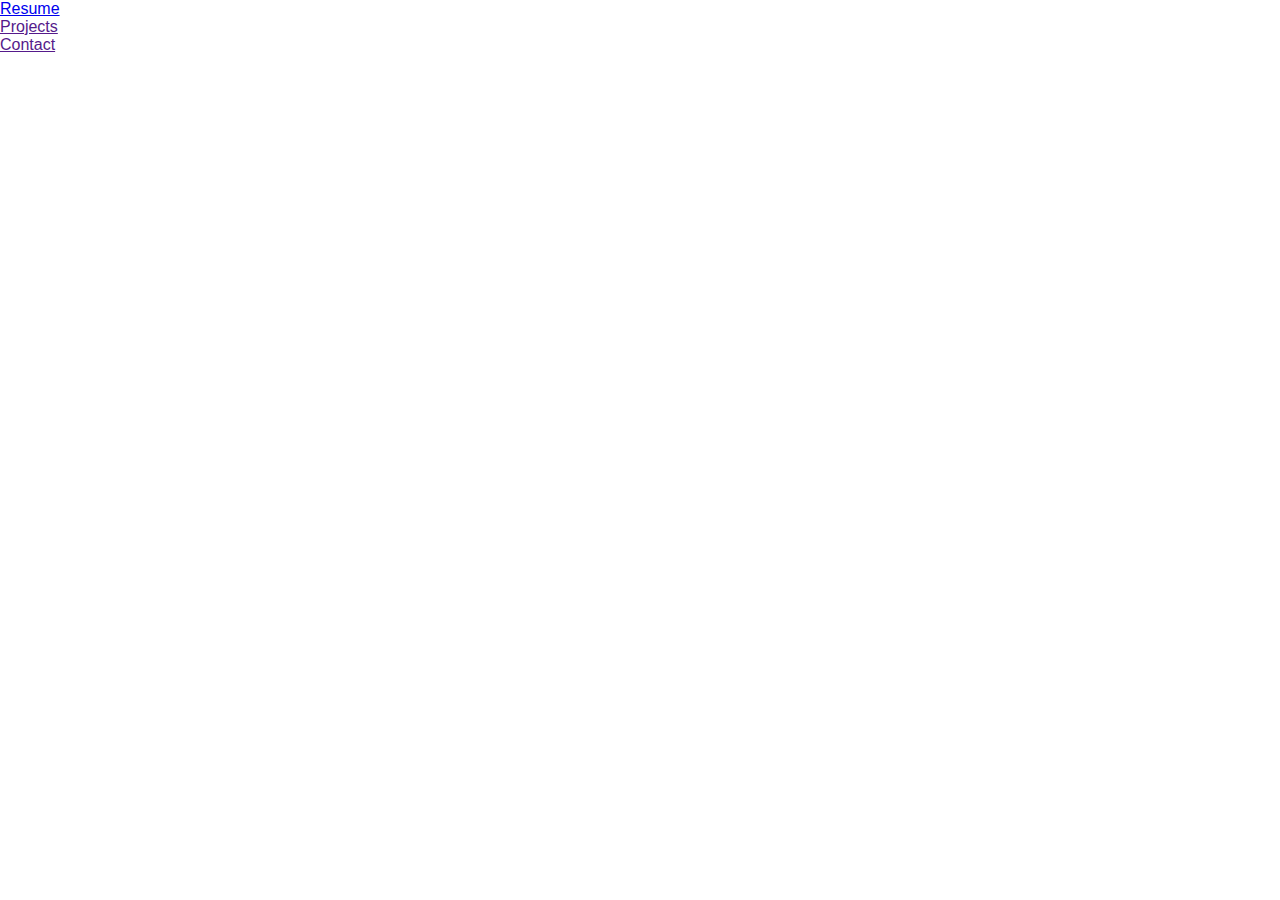
<file: index.html>
<!DOCTYPE html>
<html lang="en">
<head>
    <meta charset="UTF-8">
    <meta name="viewport" content="width=device-width, initial-scale=1.0">
    <title>Portfolio</title>
    <link rel="stylesheet" href="style.css">
    <link rel="stylesheet" href="style.css">
</head>
<body>
    <div class="container">

        <a class="resume" href="resume.html">Resume</a>
        <br>
        <a class="project" href class="Projects">Projects</a>
        <br>
        <a class="contact" href class="Contact">Contact</a>
        <br>
    


    </div>
</body>
</html>
</file>
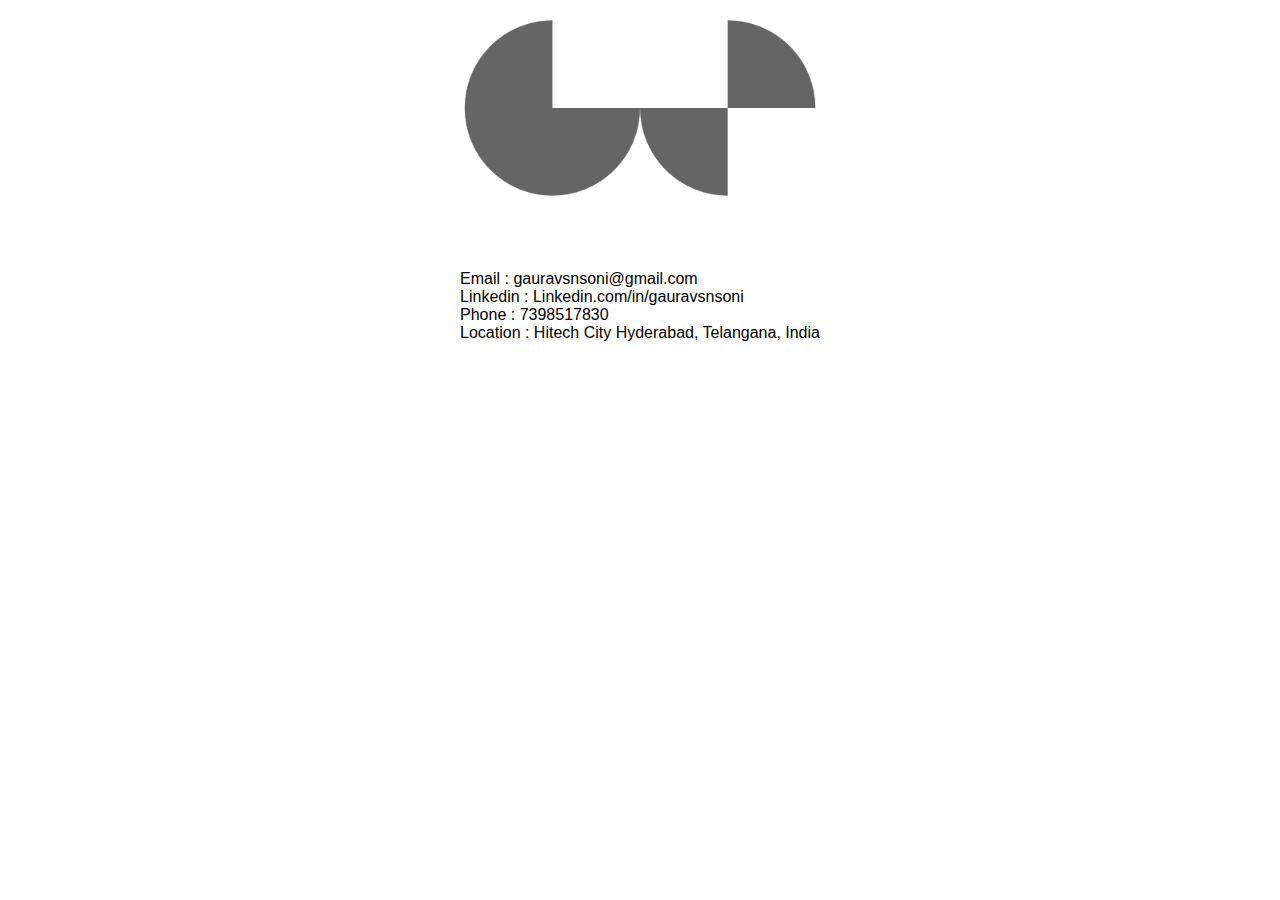
<file: contact.html>
<!DOCTYPE html>
<html lang="en">
<head>
    <meta charset="UTF-8">
    <meta name="viewport" content="width=device-width, initial-scale=1.0">
    <title>Document</title>
    <link rel="stylesheet" href="style.css">
</head>
<body>

    
    
    
    <div class="contactdetails">

        <img class="contactlogo" src="Images/LOGO GAURAV.png" alt="Logo" />
        <br>
    <br>
    <br>


    <p> 
        Email : gauravsnsoni@gmail.com
        <br>
        Linkedin : Linkedin.com/in/gauravsnsoni
        <br>
        Phone : 7398517830
        <br>
        Location : Hitech City Hyderabad, Telangana, India 
        </p>
    </div>
</body>
</html>
</file>
<file: Portfolio.html>
<!DOCTYPE html>
<html lang="en">
<head>
    <meta charset="UTF-8">
    <meta name="viewport" content="width=device-width, initial-scale=1.0">
    <title>Portfolio</title>
    <link rel="stylesheet" href="Portfolio.css">
</head>
<body>
    <div class="container">

        <div class="Home">
        <a href="Images/4.jpg">Resume</a>
        <br>
        <a href class="Projects">Projects</a>
        <br>
        <a href class="Contact">Contact</a>
        <br>
    </div>


    </div>
</body>
</html>
</file>
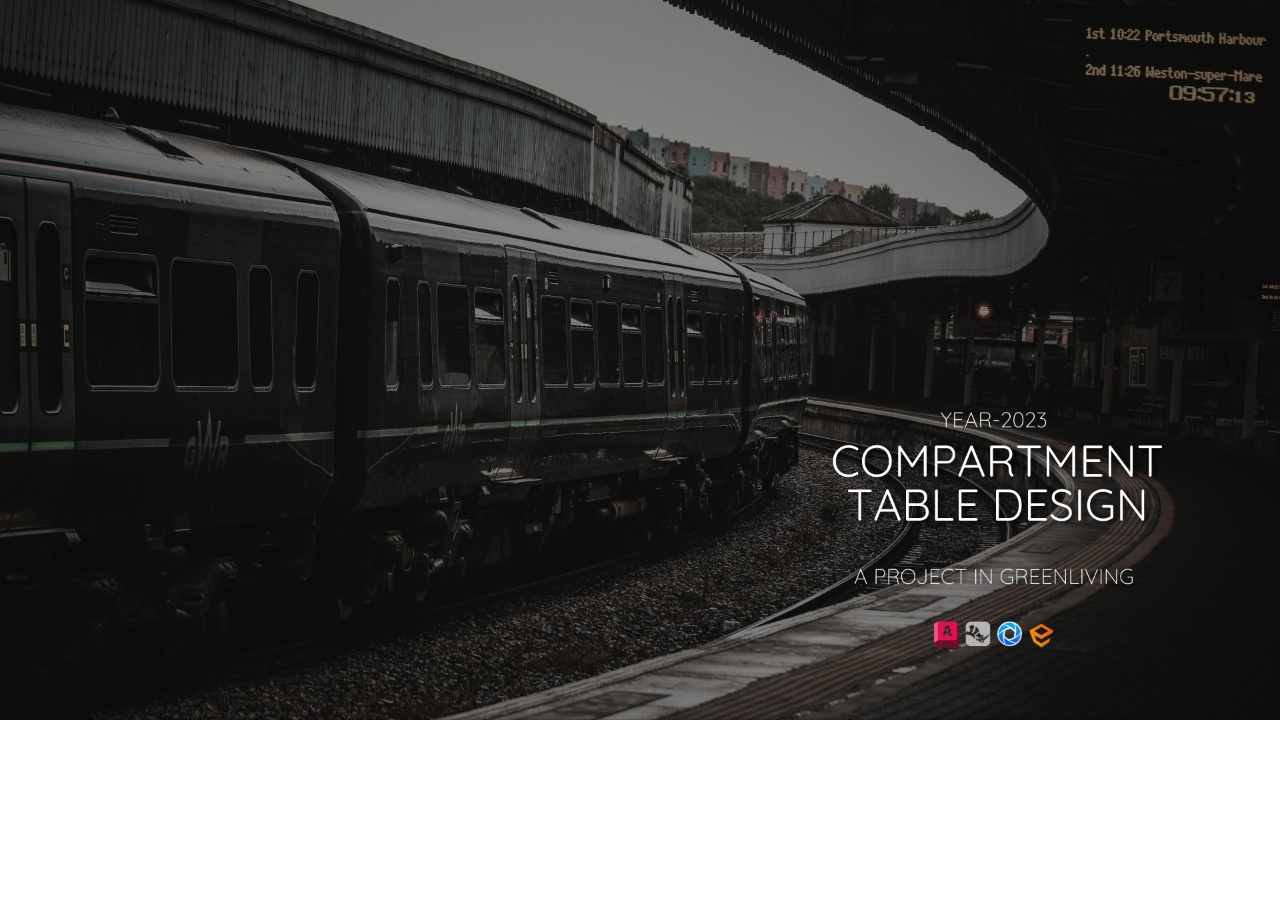
<file: projects.html>
<!DOCTYPE html>
<html lang="en">
<head>
    <meta charset="UTF-8">
    <meta name="viewport" content="width=device-width, initial-scale=1.0">
    <title>Project Page</title>
    <link rel="stylesheet" href="style.css">
</head>
<body>
    
        <p>
<img src="Images/6.jpg" alt="Train" />
</p>


</body>
</html>
</file>
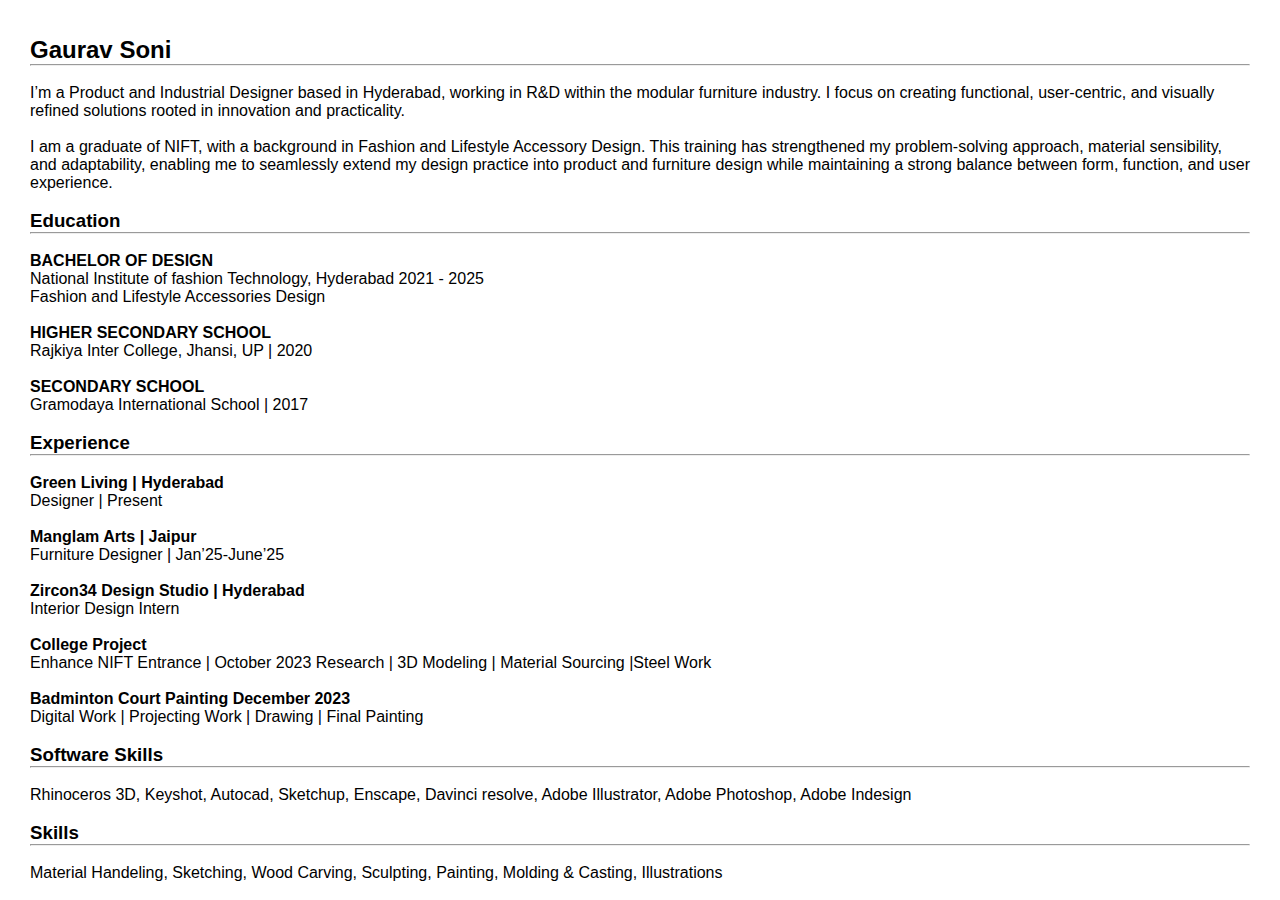
<file: resume.html>
<!DOCTYPE html>
<html lang="en">
<head>
    <meta charset="UTF-8">
    <meta name="viewport" content="width=device-width, initial-scale=1.0">
    <title>resume</title>
    <link rel="stylesheet" href="style.css">
</head>
<body>
    <div class="pageresume">
        <br>
        <br>
    <h2>Gaurav Soni</h2>
    <hr>
    <br>
    <p>I’m a Product and Industrial Designer based in Hyderabad, working in R&D within the modular furniture industry. I focus on creating functional, user-centric, and visually refined solutions rooted in innovation and practicality.
<br>
<br>
I am a graduate of NIFT, with a background in Fashion and Lifestyle Accessory Design. This training has strengthened my problem-solving approach, material sensibility, and adaptability, enabling me to seamlessly extend my design practice into product and furniture design while maintaining a strong balance between form, function, and user experience.</p>
    <br>
    <h3>Education</h3>
    <hr>
    <br>
    <h4>BACHELOR OF DESIGN</h4>
<p>National Institute of fashion Technology, Hyderabad
2021 - 2025
<br>
Fashion and Lifestyle Accessories Design</p>
<br>
<h4>HIGHER SECONDARY SCHOOL</h4>
<p>Rajkiya Inter College, Jhansi, UP | 2020
    </p>
    <br>
<h4>SECONDARY SCHOOL</h4>
<p>Gramodaya International School | 2017
    </p>
<br>
    <h3>Experience</h3>
    <hr>
    <br>
    <h4>Green Living | Hyderabad</h4>
<p>Designer | Present
</p>
<br>
<h4>Manglam Arts | Jaipur</h4>
<p>Furniture Designer | Jan’25-June’25
    </p>
    <br>
<h4>Zircon34 Design Studio | Hyderabad</h4>
<p>Interior Design Intern
</p>
<br>
<h4>College Project</h4>
<p>Enhance NIFT Entrance | October 2023
Research | 3D Modeling | Material Sourcing |Steel Work
</p>
<br>
<h4>Badminton Court Painting December 2023</h4>
<p>Digital Work | Projecting Work | Drawing | Final Painting
</p>
<br>
<h3>Software Skills</h3>
    <hr>
    <br>
<p>Rhinoceros 3D, Keyshot,  Autocad, Sketchup, Enscape, Davinci resolve, Adobe Illustrator, Adobe Photoshop, Adobe Indesign
</p>
<br>
<h3>Skills</h3>
    <hr>
    <br>
<p>Material Handeling, Sketching, Wood Carving, Sculpting, Painting, Molding & Casting, Illustrations
</p>
<br>
    </div>
</body>
</html>
</file>
<file: style.css>
*{margin: 0;
padding: 0;
font-family: Arial, Helvetica, sans-serif;

}

.intro{color: grey;
font-family: Arial, Helvetica, sans-serif;
font-weight: 50;
font-size: 10vh;
margin-bottom: 30px;
}

.option a{color: black;
text-decoration: none;
justify-content: end;

}

.pageresume{margin-left: 30px;
margin-right: 30px;
font-family: Arial, Helvetica, sans-serif;
}

img {width: 100%;
height: auto;
}


.contactdetails {
    display: flex;
    flex-direction: column;
    align-items: center;
justify-content: center;

}
.contactlogo{width: 30%;
}
</file>
<file: Portfolio.css>
*{margin: 0;
padding: 0;
box-sizing: border-box;
font-family: Arial, Helvetica, sans-serif;

}

.container{width: 100%;
height: 100vh;
background-color: black;
display: flex;
align-items: center;
justify-content: center;
flex-direction: column;

}
 .Home {text-decoration: none;
color: aliceblue;}
</file>
